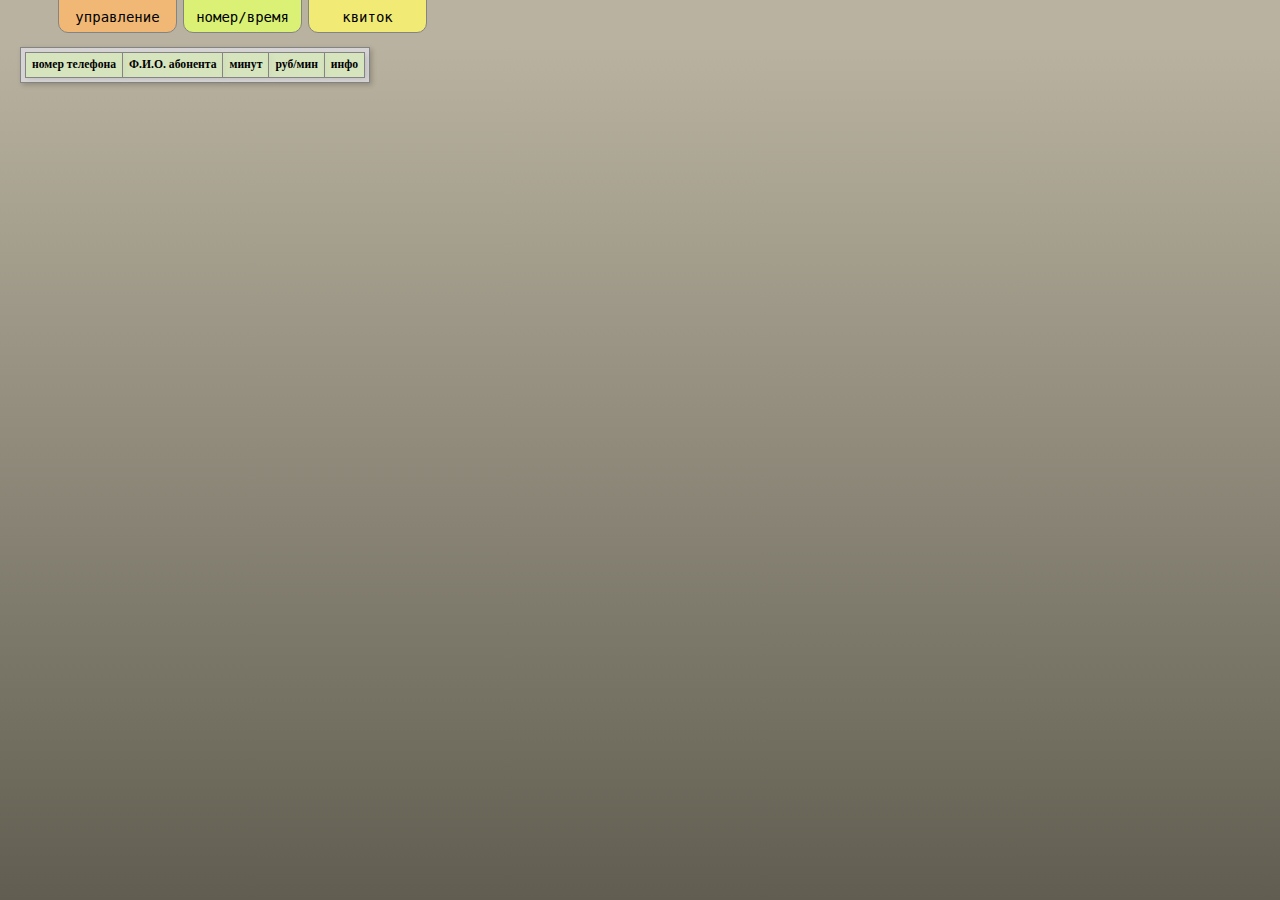
<file: index.html>
<!DOCTYPE html>
<html>
<head lang="en">
    <meta charset="UTF-8">
    <title></title>
    <script src="general/jquery-3.0.0.min.js"></script>
    <script src="general/main.js"></script>
    <script src="general/utils.js"></script>

    <link href="general/main.css" rel="stylesheet">

</head>
<body>

<div class="block-ctrl up-hide" style="position: relative;">
    <form id="frm-ctrl" class="block-data">
    </form>
    <div class="btn-label" style="background-color: #f1b875;" onclick="slideCtrl($(this).parent())">управление</div>
</div>

<div id="data-list" class="block-data" style="position: absolute; top:45px; margin-left: 20px;">
    <table id="table-list">
        <tr class="table-head">
        </tr>
    </table>
</div>
</div>

<div class="btn-label" style="position: absolute; top: -8px; left: 125px; background-color: #daf175;" onclick="getNumberPhoneTime()">
    номер/время
</div>

<div class="btn-label" style="position: absolute; top: -8px; left: 250px; z-index:1000; background-color: #f1eb75;" onclick="getDebtEx()">
    квиток
</div>

</body>
</html>
</file>
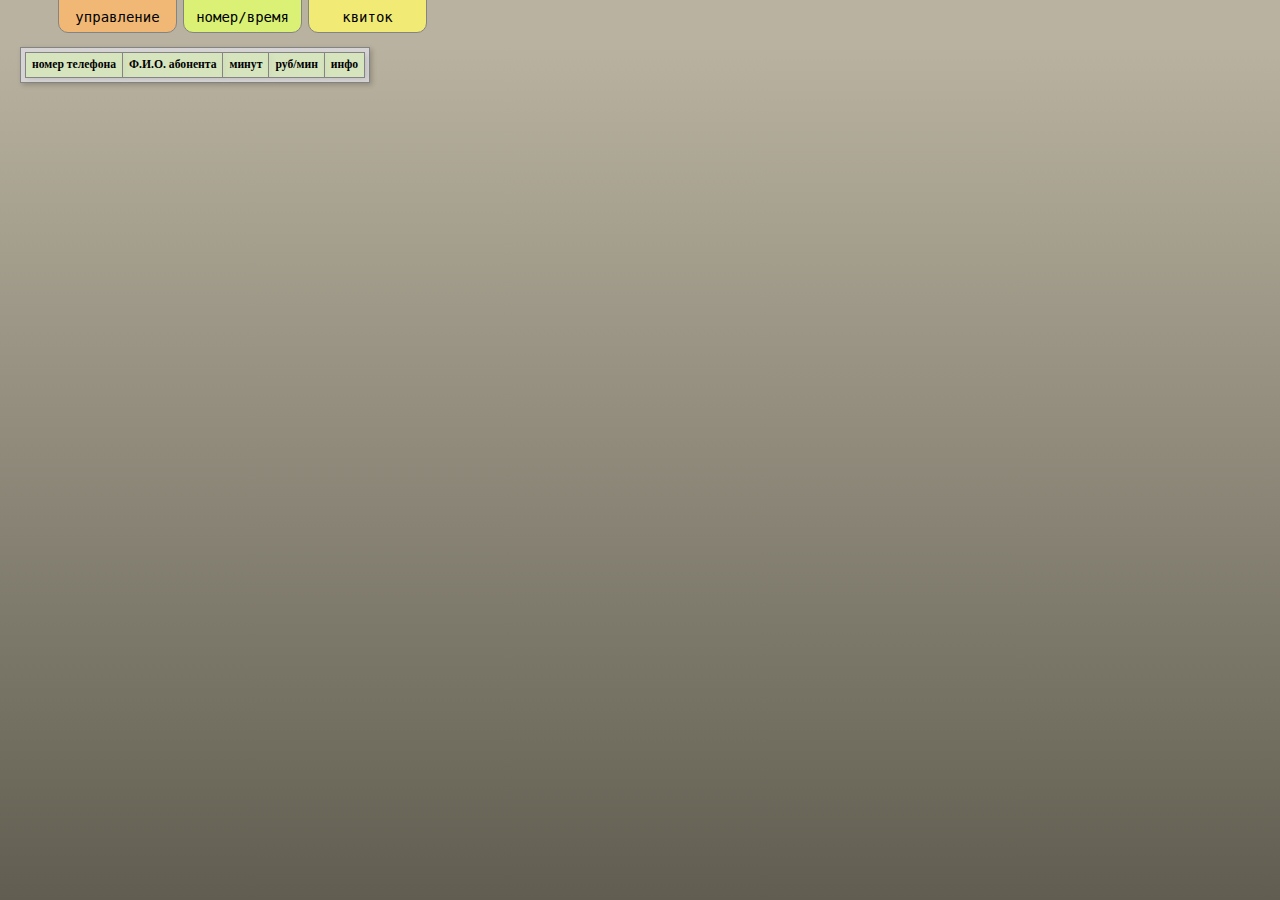
<file: ats.html>
<!DOCTYPE html>
<html>
<head lang="en">
    <meta charset="UTF-8">
    <title></title>
    <script src="general/jquery-3.0.0.min.js"></script>
    <script src="general/main.js"></script>
    <script src="general/utils.js"></script>

    <link href="general/main.css" rel="stylesheet">

</head>
<body>

<div class="block-ctrl up-hide" style="position: relative;">
    <form id="frm-ctrl" class="block-data">
    </form>
    <div class="btn-label" style="background-color: #f1b875;" onclick="slideCtrl($(this).parent())">управление</div>
</div>

<div id="data-list" class="block-data" style="position: absolute; top:45px; margin-left: 20px;">
    <table id="table-list">
        <tr class="table-head">
        </tr>
    </table>
</div>
</div>

<div class="btn-label" style="position: absolute; top: -8px; left: 125px; background-color: #daf175;" onclick="getNumberPhoneTime()">
    номер/время
</div>

<div class="btn-label" style="position: absolute; top: -8px; left: 250px; z-index:1000; background-color: #f1eb75;" onclick="getDebtEx()">
    квиток
</div>

</body>
</html>
</file>
<file: general/main.css>
/** { outline: 1px dotted red; }*/
/** * { outline: 1px dotted green; }*/
/** * * { outline: 1px dotted orange; }*/
/** * * * { outline: 1px dotted blue; }*/
/** * * * * { outline: 1px solid red; }*/
/** * * * * * { outline: 1px solid green; }*/
/** * * * * * * { outline: 1px solid orange; }*/
/** * * * * * * * { outline: 1px solid blue; }*/

/* Eric Meyer's CSS Reset */
html, body, div, span, applet, object, iframe,
h1, h2, h3, h4, h5, h6, p, blockquote, pre,
a, abbr, acronym, address, big, cite, code,
del, dfn, em, img, ins, kbd, q, s, samp,
small, strike, strong, sub, sup, tt, var,
b, u, i, center,
dl, dt, dd, ol, ul, li,
fieldset, form, label, legend,
table, caption, tbody, tfoot, thead, tr, th, td,
article, aside, canvas, details, embed,
figure, figcaption, footer, header, hgroup,
menu, nav, output, ruby, section, summary,
time, mark, audio, video {
    margin: 0;
    padding: 0;
    border: 0;
    font-size: 100%;
    font: inherit;
    vertical-align: baseline;
}

/* HTML5 display-role reset for older browsers */
article, aside, details, figcaption, figure,
footer, header, hgroup, menu, nav, section {
    display: block;
}

body {
    line-height: 1;
    overflow: hidden;

    font-family: Verdana;
    font-size: 14px;
    background-color: #B5B5B5;
    background: -webkit-gradient(linear, left top, left bottom, color-stop(0.05, #b9b2a0), color-stop(1, #615e51));

    width: 100%;
    height: 100%;
    margin: 0;
}

ol, ul {
    list-style: none;
}

blockquote, q {
    quotes: none;
}

blockquote:before, blockquote:after,
q:before, q:after {
    content: '';
    content: none;
}

table {
    border-collapse: collapse;
    border-spacing: 0;
}

/* End of Eric Meyer's CSS Reset */

html {
    height: 100%;
}

article, aside, details, figcaption, figure, footer, header, hgroup, main, nav, section, summary {
    display: block;
}

/*switch*/

.hide {
    display: none;
}

.center {
    text-align: center;
}

.noselect {
    -webkit-user-select: none;
    -moz-user-select: none;
    -ms-user-select: none;
    -o-user-select: none;
    user-select: none;
}

.block-data {
    background-color: #D6D4D4;
    display: inline-table;
    border: 1px solid #848484;
    padding: 2px;
    margin: 2px;
    box-shadow: 2px 2px 5px rgba(0, 0, 0, 0.2);
}

.block-data input {
    width: 230px;
    padding: 2px;
    margin: 2px;
}

.block-data input[type=button] {
    width: 238px;
    padding: 2px;
    margin: 2px;
}

input[pattern]:valid {
    color: #00b7ff;
}

input[pattern]:invalid {
    color: #EC0000;
}

table {
    border-collapse: collapse;
    border-spacing: 0;
    margin: 2px;
    border: 1px solid #848484;
}

.table-head {
    background-color: #94caa4;
    font-size: smaller;
    font-weight: bold;
    text-align: center;
}

tr:hover {
    background-color: #c68154;
}

td {
    vertical-align: middle;
    background-color: rgba(255, 246, 207, 0.62);
    border: 1px solid #848484;
    padding: 6px;
    margin: 2px;
    color: #000000;
    box-shadow: 2px 2px 5px rgba(0, 0, 0, 0.1);
}

.ico-delete {
    border: 1px solid #000000;
    background-color: #d60000;
    color: white;
    font-family: sans-serif;
    font-weight: bold;
    border-radius: 50%;
    width: 15px;
    height: 16px;
    text-align: center;
    padding: 2px;
    margin: auto;
}

.ico-delete:hover {
    box-shadow: 2px 2px 5px rgba(0, 0, 0, 0.5);
    cursor: default;
}

.ico-delete:active {
    box-shadow: 2px 2px 5px rgba(0, 0, 0, 0.5);
    cursor: default;
    background-color: #000;
}

.ico-info {
    border: 1px solid #000000;
    background-color: #6085ff;
    color: white;
    font-family: sans-serif;
    font-weight: bold;
    border-radius: 50%;
    width: 15px;
    height: 16px;
    text-align: center;
    padding: 2px;
    margin: auto;
}

.ico-info:hover {
    box-shadow: 2px 2px 5px rgba(0, 0, 0, 0.5);
    cursor: default;
}

.ico-info:active {
    box-shadow: 2px 2px 5px rgba(0, 0, 0, 0.5);
    cursor: default;
    background-color: #000;
}

.btn-label {
    width: 101px;
    height: 26px;
    text-align: center;
    line-height: 39px;
    padding: 8px;
    border: 1px solid #848484;
    border-bottom-left-radius: 10px;
    border-bottom-right-radius: 10px;
    font-family: monospace;
    margin-top: -3px;
    margin-left: 58px;
}

.btn-label:hover {
    box-shadow: 2px 2px 5px rgba(0, 0, 0, 0.5);
    cursor: default;
}

.btn-label:active {
    box-shadow: 2px 2px 5px rgba(0, 0, 0, 0.5);
    cursor: default;
    background-color: #a77f50;
}

.block-ctrl {
    z-index: 99999;
    width: 0;
}
</file>
